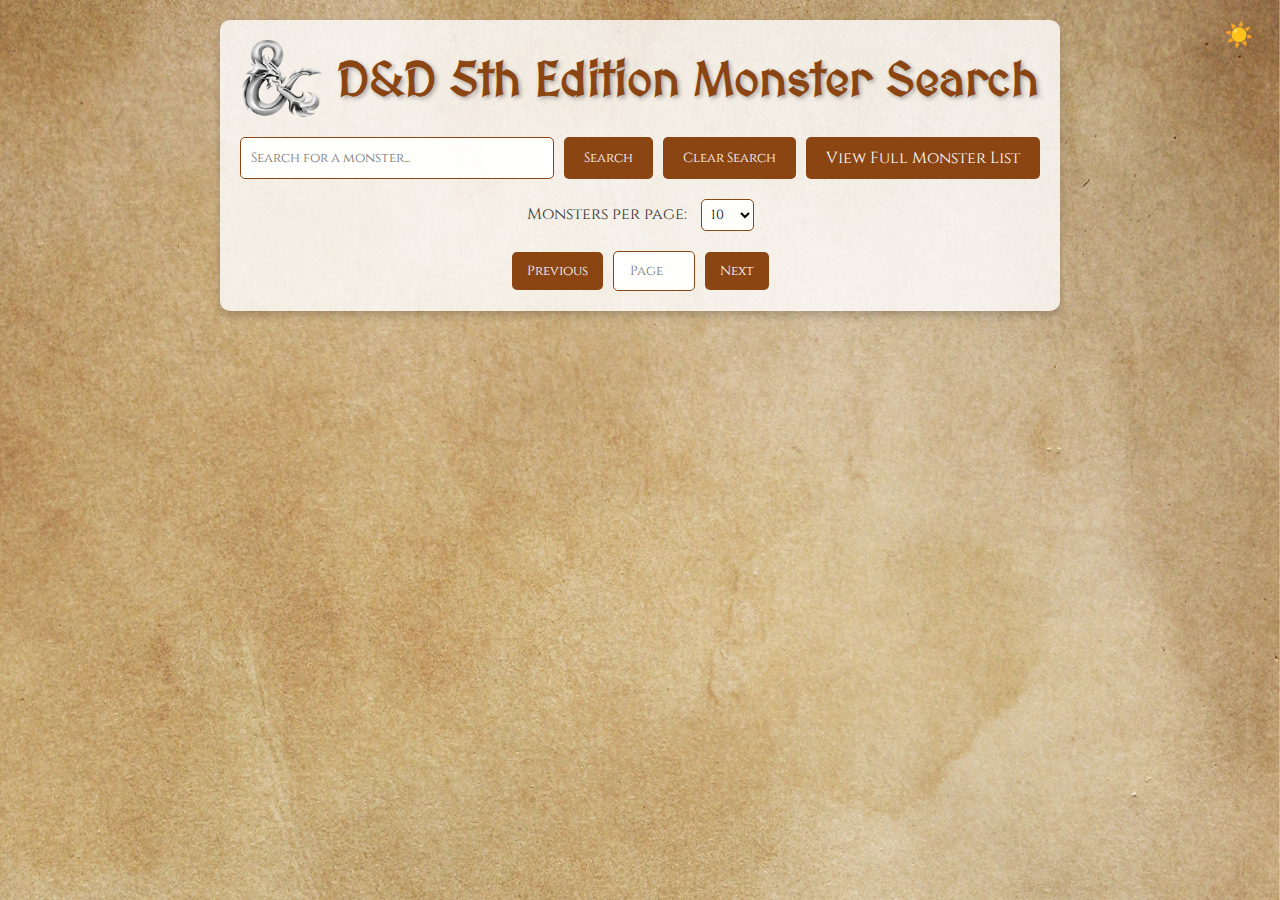
<file: index.html>
<!DOCTYPE html>
<html lang="en">
<head>
  <meta charset="UTF-8">
  <meta name="viewport" content="width=device-width, initial-scale=1.0">
  <title>D&D 5th Edition Monster Search</title>
  <link rel="stylesheet" href="styles.css">
  
  <link href="https://fonts.googleapis.com/css2?family=MedievalSharp&family=Cinzel&display=swap" rel="stylesheet">
  <link rel="icon" type="image/x-icon" href="favicon.ico">
</head>
<body>
  
  <audio id="click-sound" src="click.mp3"></audio>

  <div class="container">
   
    <div class="header">
      <img src="logo.png" alt="D&D Logo" class="logo">
      <h1>D&D 5th Edition Monster Search</h1>
    </div>

    
    <button id="theme-toggle" class="theme-toggle">
      <span class="sun">☀️</span>
      <span class="moon">🌙</span>
    </button>

   
    <div class="search-controls">
      <input type="text" id="search-input" placeholder="Search for a monster...">
      <button id="search-button">Search</button>
      <button id="clear-button">Clear Search</button>
      <a href="full-list.html" id="full-list-button">View Full Monster List</a>
    </div>

   
    <div class="per-page">
      <label for="per-page-select">Monsters per page:</label>
      <select id="per-page-select">
        <option value="10">10</option>
        <option value="20">20</option>
        <option value="50">50</option>
        <option value="100">100</option>
      </select>
    </div>

   
    <div id="results"></div>

    
    <div id="loading-spinner" class="hidden">Loading...</div>

    
    <div id="pagination">
      <button id="prev-button">Previous</button>
      <input type="number" id="jump-to-page" min="1" placeholder="Page">
      <button id="next-button">Next</button>
    </div>
  </div>

 
  <script src="script.js"></script>
</body>
</html>
</file>
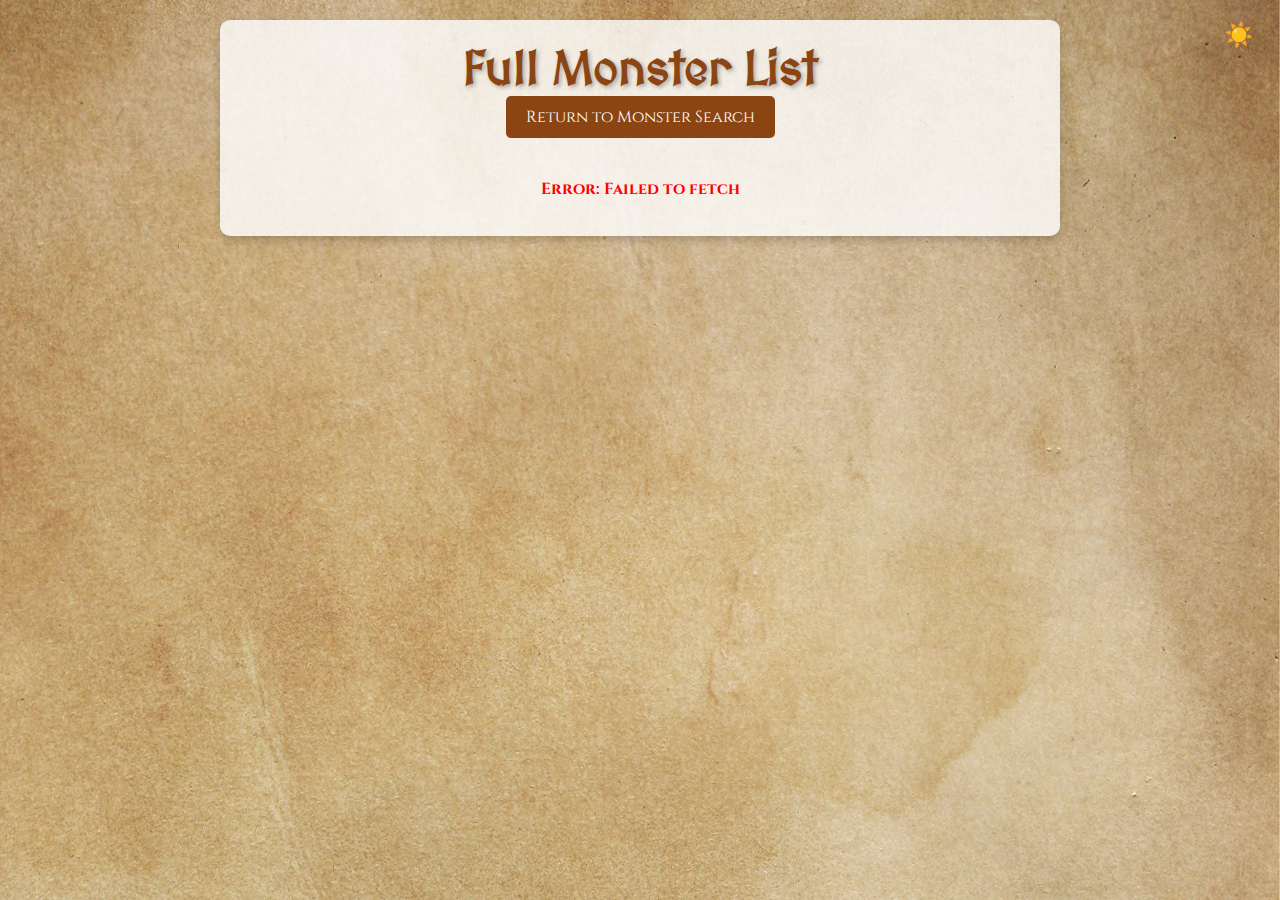
<file: full-list.html>
<!DOCTYPE html>
<html lang="en">
<head>
  <meta charset="UTF-8">
  <meta name="viewport" content="width=device-width, initial-scale=1.0">
  <title>Full Monster List</title>
  <link rel="stylesheet" href="styles.css">
  
  <link href="https://fonts.googleapis.com/css2?family=MedievalSharp&family=Cinzel&display=swap" rel="stylesheet">
  <link rel="icon" type="image/x-icon" href="favicon.ico">
</head>
<body>
  
  <audio id="click-sound" src="click.mp3"></audio>

  <div class="container">
   
    <h1>Full Monster List</h1>

   
    <button id="theme-toggle" class="theme-toggle">
      <span class="sun">☀️</span>
      <span class="moon">🌙</span>
    </button>

   
    <a href="index.html" id="return-button">Return to Monster Search</a>

    
    <div id="full-list">
      <ul id="monster-names"></ul>
    </div>

    
    <div id="loading-spinner" class="hidden">Loading...</div>
  </div>

 
  <script src="script.js"></script>
</body>
</html>
</file>
<file: styles.css>
:root {
  --background-color: #f4f4f4;
  --text-color: #333;
  --card-background: #fff;
  --card-shadow: 0 4px 8px rgba(0, 0, 0, 0.1);
  --button-color: #8b4513; 
  --button-hover-color: #6b2c0f; 
  --parchment-background: url('parchment.jpg'); 
}


[data-theme="dark"] {
  --background-color: #1a1a1a;
  --text-color: #f4f4f4;
  --card-background: #2c2c2c;
  --card-shadow: 0 4px 8px rgba(255, 255, 255, 0.1);
  --button-color: #4a2c1a; 
  --button-hover-color: #3a1c0a; 
  --parchment-background: url('dungeon.jpg'); 
}


body {
  background-color: var(--background-color);
  color: var(--text-color);
  font-family: 'Cinzel', serif;
  margin: 0;
  padding: 20px;
  transition: background-color 0.3s, color 0.3s;
  background-image: var(--parchment-background);
  background-size: cover;
  background-attachment: fixed;
}

.container {
  max-width: 800px;
  margin: 0 auto;
  text-align: center;
  background-color: rgba(255, 255, 255, 0.8); 
  padding: 20px;
  border-radius: 10px;
  box-shadow: 0 4px 8px rgba(0, 0, 0, 0.2);
}


.header {
  display: flex;
  align-items: center;
  justify-content: center;
  margin-bottom: 20px;
}

.logo {
  width: 80px;
  height: auto;
  margin-right: 15px;
}

h1 {
  font-family: 'MedievalSharp', cursive;
  font-size: 3rem;
  margin: 0;
  color: #8b4513; 
  text-shadow: 2px 2px 4px rgba(0, 0, 0, 0.3);
}


.theme-toggle {
  background: none;
  border: none;
  cursor: pointer;
  font-size: 1.5rem;
  position: absolute;
  top: 20px;
  right: 20px;
  color: var(--text-color);
}

.theme-toggle .moon {
  display: none;
}

[data-theme="dark"] .theme-toggle .sun {
  display: none;
}

[data-theme="dark"] .theme-toggle .moon {
  display: inline;
}


.search-controls {
  display: flex;
  gap: 10px;
  margin-bottom: 20px;
}

#search-input {
  flex: 1;
  padding: 10px;
  border: 1px solid #8b4513;
  border-radius: 5px;
  font-family: 'Cinzel', serif;
  background-color: rgba(255, 255, 255, 0.9);
}

#search-button, #clear-button, #full-list-button {
  padding: 10px 20px;
  background-color: var(--button-color);
  color: white;
  border: none;
  border-radius: 5px;
  cursor: pointer;
  text-decoration: none;
  display: inline-block;
  text-align: center;
  font-family: 'Cinzel', serif;
  transition: background-color 0.3s;
}

#search-button:hover, #clear-button:hover, #full-list-button:hover {
  background-color: var(--button-hover-color);
}


.per-page {
  margin-bottom: 20px;
}

.per-page label {
  margin-right: 10px;
  color: #333; 
}

[data-theme="dark"] .per-page label {
  color: #000000; 
}

.per-page select {
  padding: 5px;
  border: 1px solid #8b4513;
  border-radius: 5px;
  font-family: 'Cinzel', serif;
  background-color: rgba(255, 255, 255, 0.9);
}


#results {
  margin-top: 20px;
}

.monster-card {
  background-color: var(--card-background);
  padding: 20px;
  margin: 10px 0;
  border-radius: 10px;
  box-shadow: var(--card-shadow);
  text-align: left;
  animation: scaleIn 0.5s ease-in-out;
  background-image: url('scroll.png'); 
  background-size: cover;
  border: 1px solid #8b4513;
}

.monster-card h2 {
  margin-top: 0;
  font-family: 'MedievalSharp', cursive;
  color: #8b4513; 
}

.monster-card p {
  margin: 5px 0;
  font-family: 'Cinzel', serif;
}


.monster-card img {
  max-width: 100%;
  height: auto;
  border-radius: 10px;
  margin-bottom: 10px;
  animation: fadeIn 0.5s ease-in-out;
  border: 2px solid #8b4513;
}


.monster-stats {
  display: none;
  margin-top: 10px;
  padding: 10px;
  background-color: rgba(255, 255, 255, 0.9);
  border-radius: 5px;
  box-shadow: var(--card-shadow);
  color: var(--text-color); 
}

[data-theme="dark"] .monster-stats {
  background-color: rgba(44, 44, 44, 0.9);
  color: var(--text-color); 
}


#full-list {
  margin-top: 20px;
}

#monster-names {
  list-style-type: none;
  padding: 0;
}

#monster-names li {
  cursor: pointer;
  padding: 10px;
  margin: 5px 0;
  background-color: var(--card-background);
  border-radius: 5px;
  box-shadow: var(--card-shadow);
  transition: background-color 0.3s;
  border: 1px solid #8b4513;
}

#monster-names li:hover {
  background-color: var(--background-color);
}

.monster-details {
  margin-top: 10px;
  padding: 10px;
  background-color: rgba(255, 255, 255, 0.9);
  border-radius: 5px;
  box-shadow: var(--card-shadow);
  color: var(--text-color); 
}

[data-theme="dark"] .monster-details {
  background-color: rgba(44, 44, 44, 0.9); 
  color: var(--text-color); 
}


#return-button {
  display: inline-block;
  padding: 10px 20px;
  background-color: var(--button-color);
  color: white;
  border: none;
  border-radius: 5px;
  text-decoration: none;
  margin-bottom: 20px;
  font-family: 'Cinzel', serif;
  transition: background-color 0.3s;
}

#return-button:hover {
  background-color: var(--button-hover-color);
}


#loading-spinner {
  text-align: center;
  font-size: 1.2rem;
  margin-top: 20px;
  animation: spin 1s linear infinite;
}

.hidden {
  display: none;
}


#pagination {
  display: flex;
  justify-content: center;
  align-items: center;
  gap: 10px;
  margin-top: 20px;
  animation: slideIn 0.5s ease-in-out;
}

#pagination button {
  padding: 10px 15px;
  background-color: var(--button-color);
  color: white;
  border: none;
  border-radius: 5px;
  cursor: pointer;
  font-family: 'Cinzel', serif;
  transition: background-color 0.3s;
}

#pagination button:disabled {
  background-color: #ccc;
  cursor: not-allowed;
}

#pagination button:hover:not(:disabled) {
  background-color: var(--button-hover-color);
}

#jump-to-page {
  padding: 10px;
  width: 60px;
  border: 1px solid #8b4513;
  border-radius: 5px;
  text-align: center;
  font-family: 'Cinzel', serif;
  background-color: rgba(255, 255, 255, 0.9);
}


@keyframes fadeIn {
  from {
    opacity: 0;
  }
  to {
    opacity: 1;
  }
}

@keyframes spin {
  0% {
    transform: rotate(0deg);
  }
  100% {
    transform: rotate(360deg);
  }
}

@keyframes slideIn {
  from {
    opacity: 0;
    transform: translateY(20px);
  }
  to {
    opacity: 1;
    transform: translateY(0);
  }
}

@keyframes scaleIn {
  from {
    transform: scale(0.9);
    opacity: 0;
  }
  to {
    transform: scale(1);
    opacity: 1;
  }
}


.error-message {
  color: red;
  font-weight: bold;
  margin-top: 20px;
}
</file>
